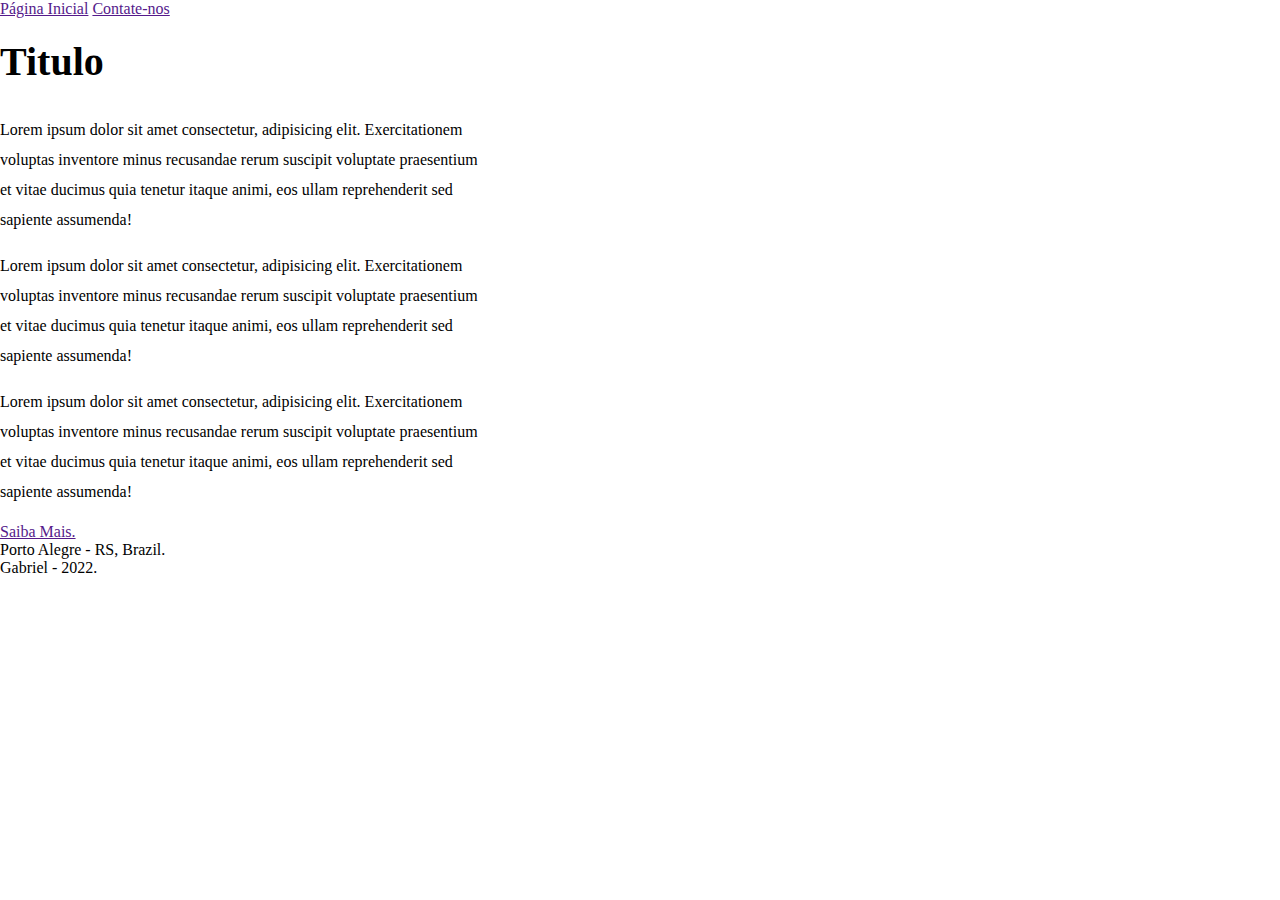
<file: Index.html>
<!DOCTYPE html>
<html lang="en">

<head>
    <meta charset="UTF-8">
    <meta http-equiv="X-UA-Compatible" content="IE=edge">
    <meta name="viewport" content="width=device-width, initial-scale=1.0">
    <link rel="stylesheet" href="Estilo.css">
    <title>Document</title>
</head>

<body>
    <header>
        <nav>
            <a href=''>Página Inicial</a>
            <a href=''>Contate-nos</a>
        </nav>
    </header>
    <main>
        <h1>Titulo</h1>
        <p>Lorem ipsum dolor sit amet consectetur, adipisicing elit. Exercitationem voluptas inventore minus recusandae
            rerum suscipit voluptate praesentium et vitae ducimus quia tenetur itaque animi, eos ullam reprehenderit sed
            sapiente assumenda!</p>
        <p>Lorem ipsum dolor sit amet consectetur, adipisicing elit. Exercitationem voluptas inventore minus recusandae
            rerum suscipit voluptate praesentium et vitae ducimus quia tenetur itaque animi, eos ullam reprehenderit sed
            sapiente assumenda!</p>
        <p>Lorem ipsum dolor sit amet consectetur, adipisicing elit. Exercitationem voluptas inventore minus recusandae
            rerum suscipit voluptate praesentium et vitae ducimus quia tenetur itaque animi, eos ullam reprehenderit sed
            sapiente assumenda!</p>
        <a class="botao" href="">Saiba Mais.</a>
    </main>
    <footer>
        <div>
            Porto Alegre - RS, Brazil.
        </div>
        <div>
            Gabriel - 2022.
        </div>
    </footer>

</body>

</html>
</file>
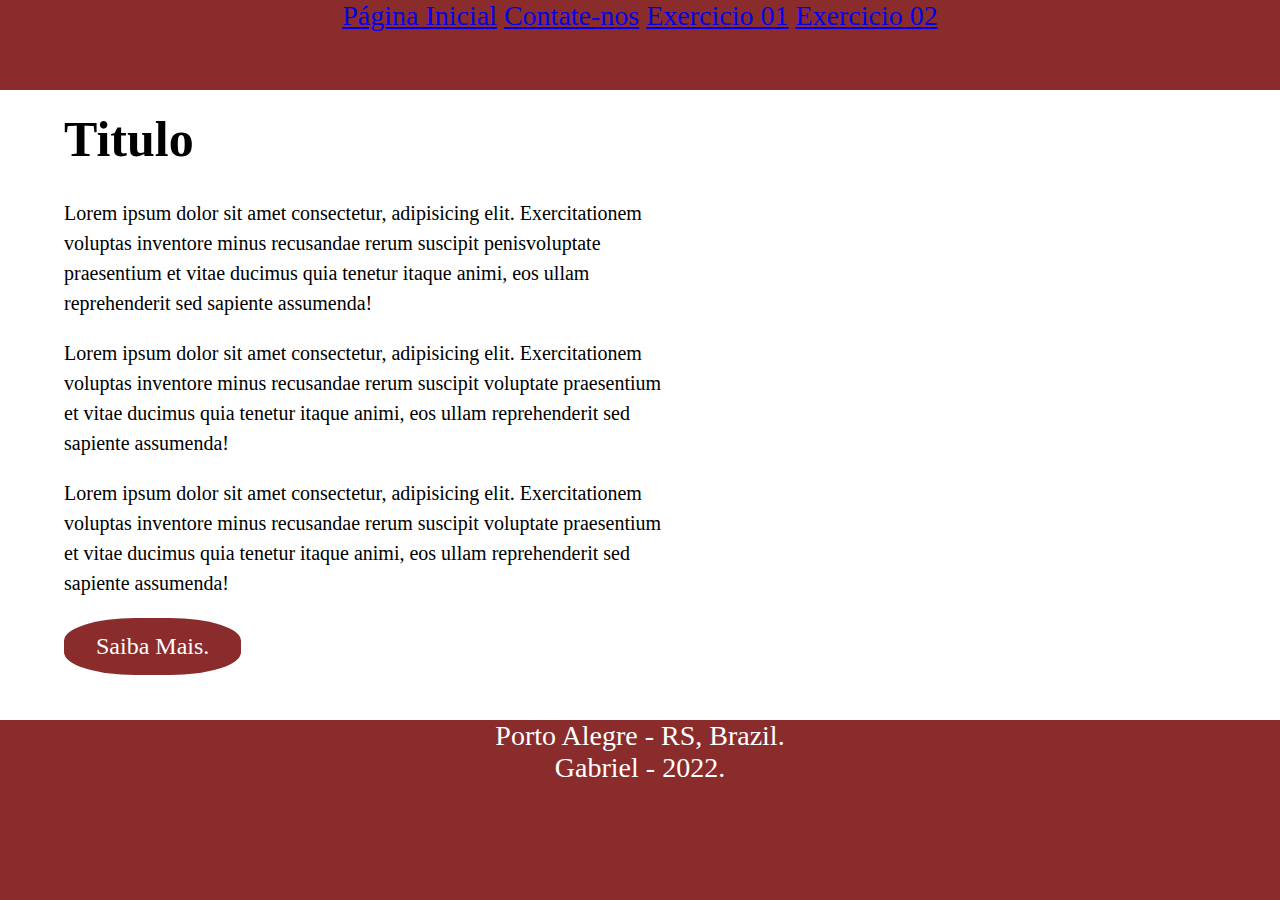
<file: PrimeiraParte/Index.html>
<!DOCTYPE html>
<html lang="en">

<head>
    <meta charset="UTF-8">
    <meta http-equiv="X-UA-Compatible" content="IE=edge">
    <meta name="viewport" content="width=device-width, initial-scale=1.0">
    <link rel="stylesheet" href="Estilo.css">
    <title>Document</title>
</head>

<body>
    <header>
        <nav>
            <a href='Index.html'>Página Inicial</a>
            <a href='Contato.html'>Contate-nos</a>
            <a href='Exercicio01.html'>Exercicio 01</a>
            <a href='Exercicio02.html'>Exercicio 02</a>
        </nav>
    </header>
    <main>
        <h1>Titulo</h1>
        <p>Lorem ipsum dolor sit amet consectetur, adipisicing elit. Exercitationem voluptas inventore minus recusandae
            rerum suscipit penisvoluptate praesentium et vitae ducimus quia tenetur itaque animi, eos ullam reprehenderit sed
            sapiente assumenda!</p>
        <p>Lorem ipsum dolor sit amet consectetur, adipisicing elit. Exercitationem voluptas inventore minus recusandae
            rerum suscipit voluptate praesentium et vitae ducimus quia tenetur itaque animi, eos ullam reprehenderit sed
            sapiente assumenda!</p>
        <p>Lorem ipsum dolor sit amet consectetur, adipisicing elit. Exercitationem voluptas inventore minus recusandae
            rerum suscipit voluptate praesentium et vitae ducimus quia tenetur itaque animi, eos ullam reprehenderit sed
            sapiente assumenda!</p>
        <a class="botao" href="">Saiba Mais.</a>
    </main>
    <footer>
        <div>
            Porto Alegre - RS, Brazil.
        </div>
        <div>
            Gabriel - 2022.
        </div>
    </footer>

</body>

</html>
</file>
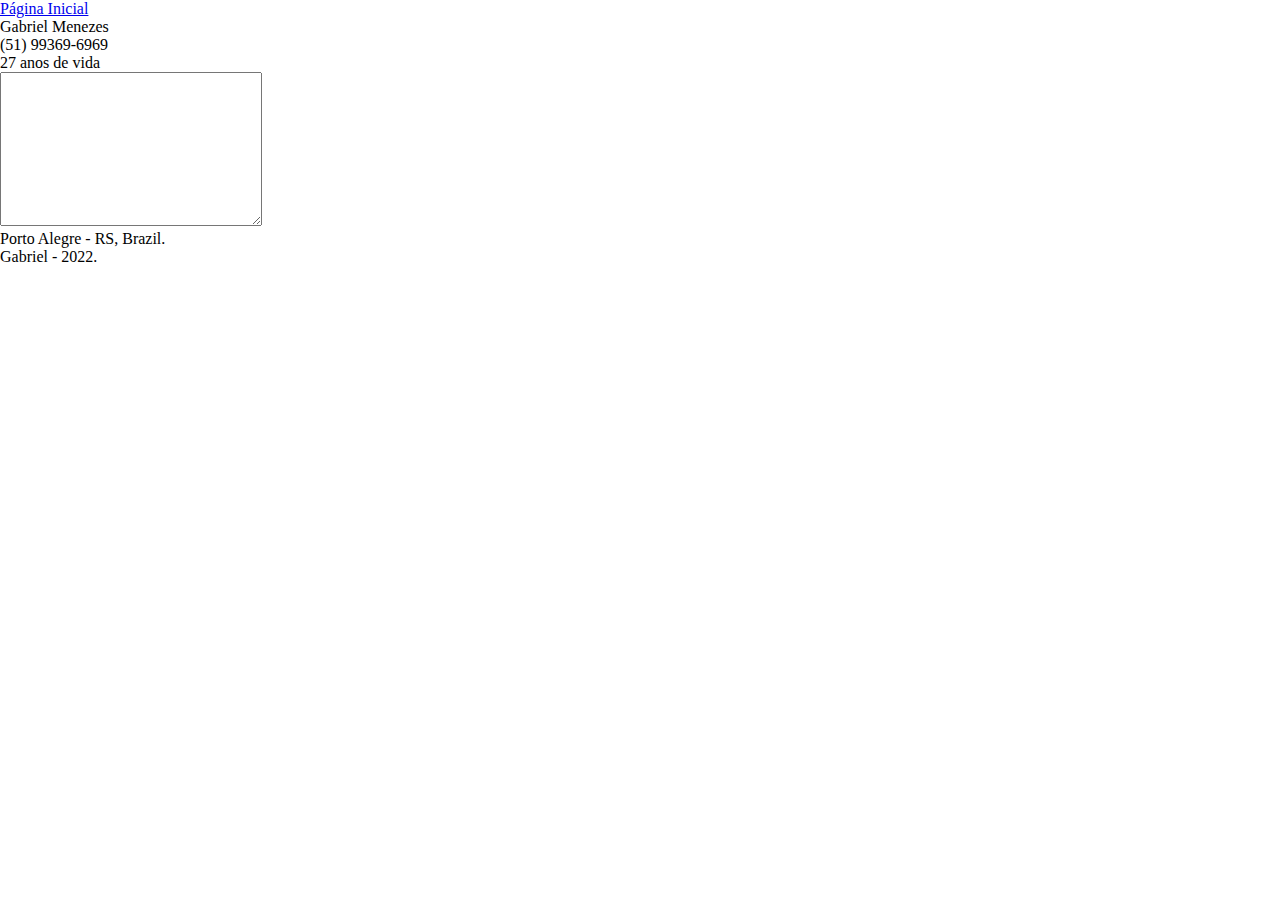
<file: Contato.html>
<!DOCTYPE html>
<html lang="en">

<head>
    <meta charset="UTF-8">
    <meta http-equiv="X-UA-Compatible" content="IE=edge">
    <meta name="viewport" content="width=device-width, initial-scale=1.0">
    <link rel="stylesheet" href="Estilo.css">
    <title>Contate-nos</title>
</head>

<body>
    <form action="https://api-dwi.herokuapp.com/api/examples" method="post">
        <header>
            <nav>
                <a href='Index.html'>Página Inicial</a>
            </nav>
        </header>

        <body>

            <main class="contato">
                <li>Gabriel Menezes
                </li>
                <li>(51) 99369-6969
                </li>
                <li> 27 anos de vida
                </li>
                <div>
                    <textarea name="history" id="history" cols="30" rows="10"></textarea>
                </div>
            </main>
            </div>
        </body>
        <footer>
            <div>
                Porto Alegre - RS, Brazil.
            </div>
            <div>
                Gabriel - 2022.
            </div>
        </footer>
</body>

</html>
</file>
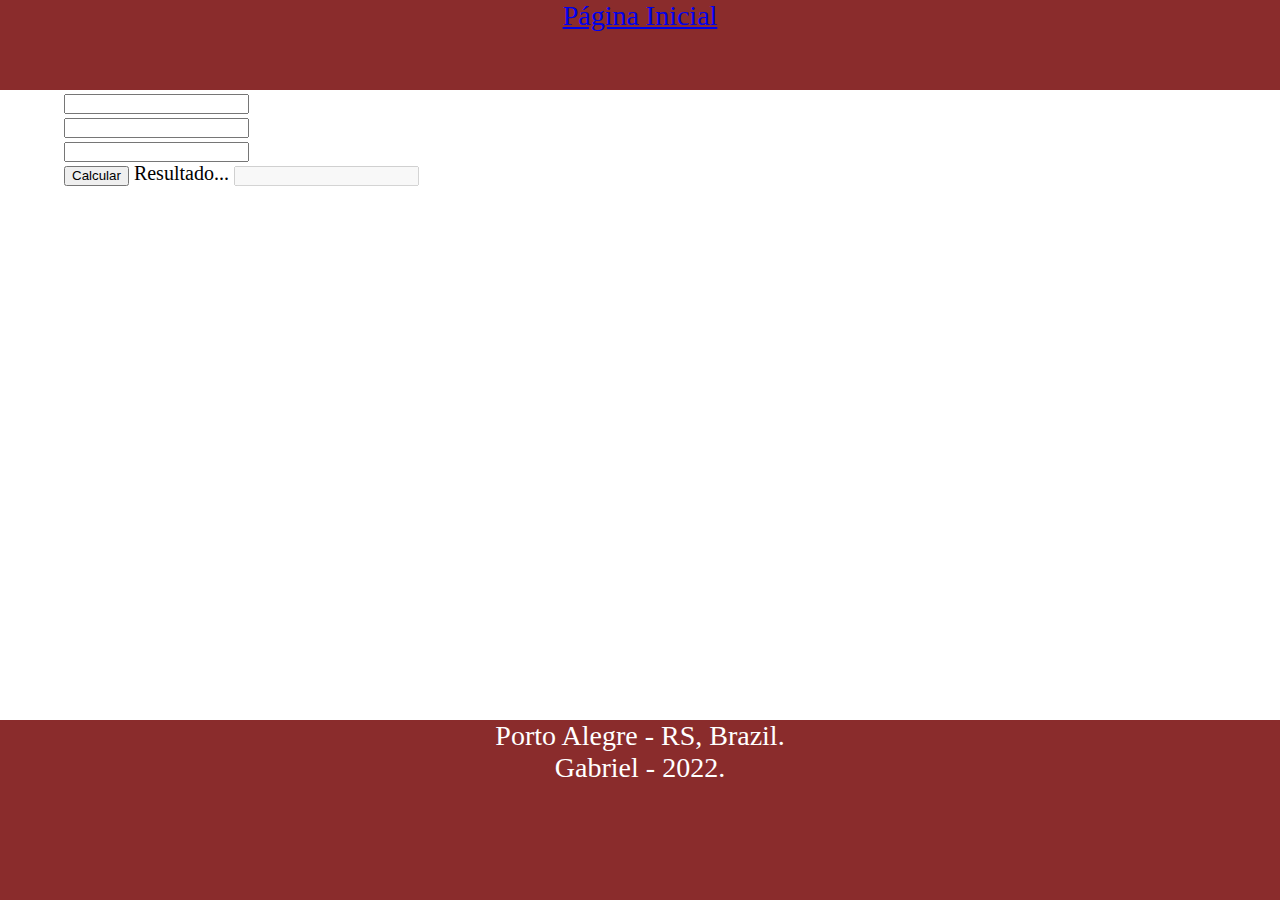
<file: PrimeiraParte/Exercicio01.html>
<!DOCTYPE html>
<html lang="en">

<head>
    <meta charset="UTF-8">
    <meta http-equiv="X-UA-Compatible" content="IE=edge">
    <meta name="viewport" content="width=device-width, initial-scale=1.0">
    <link rel="stylesheet" href="Estilo.css">
    <script src="E01.js"></script>
    <title>Contate-nos</title>
</head>

<body>
    <header>
        <nav>
            <a href='Index.html'>Página Inicial</a>
        </nav>
    </header>

    <main>
        <input type="text" name="" id="numero_01"> <br>
        <input type="text" name="" id="numero_02"> <br>
        <input type="text" name="" id="numero_03"> <br>
        <button onclick="calcular()" id="btn_01">Calcular</button>
        Resultado...
        <input type="text" disabled name="" id="input_resultado"> <br>
        <div id="Resultado">

        </div>
    </main>
    <footer>
        <div>
            Porto Alegre - RS, Brazil.
        </div>
        <div>
            Gabriel - 2022.
        </div>
    </footer>
</body>
</html>
</file>
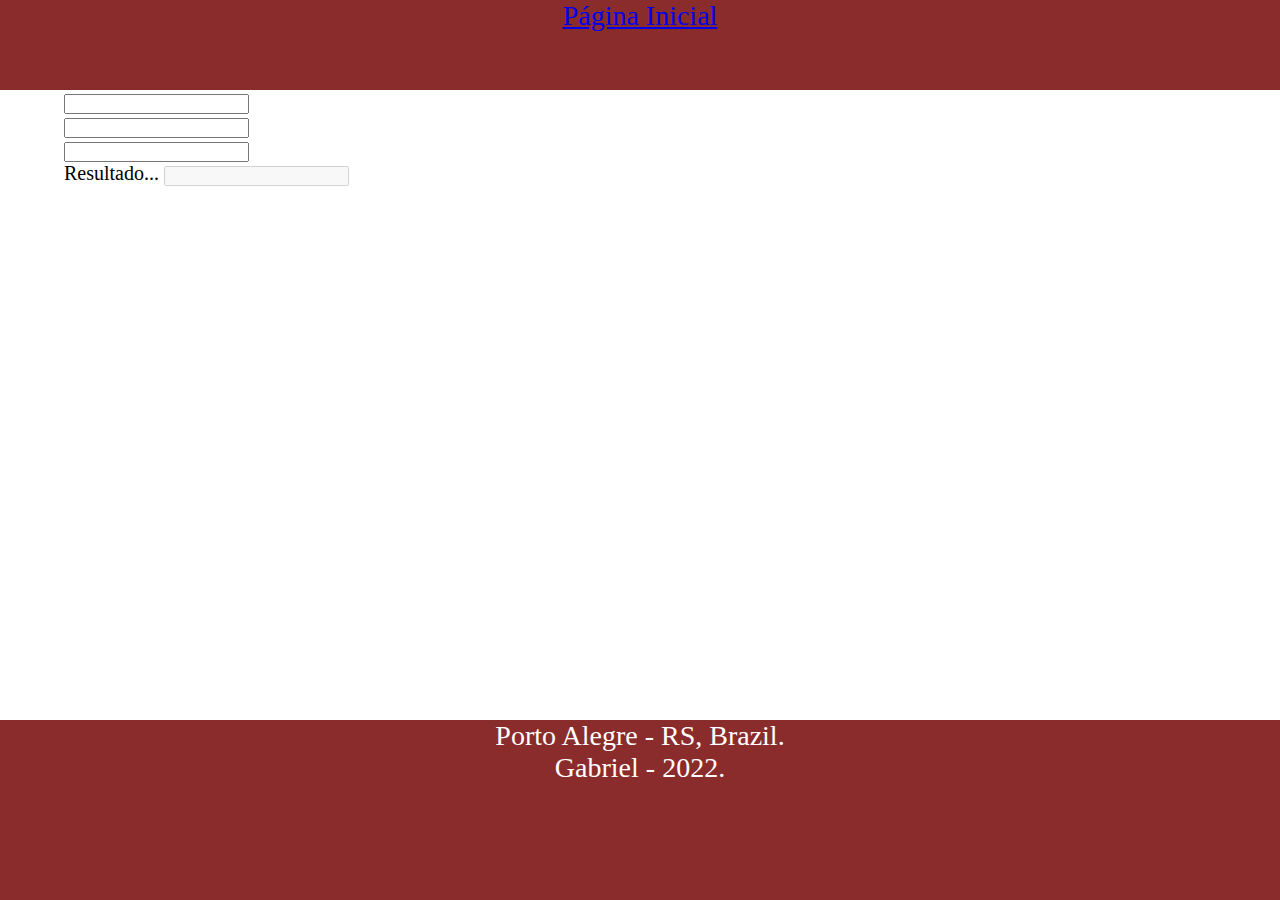
<file: PrimeiraParte/Exercicio02.html>
<!DOCTYPE html>
<html lang="en">

<head>
    <meta charset="UTF-8">
    <meta http-equiv="X-UA-Compatible" content="IE=edge">
    <meta name="viewport" content="width=device-width, initial-scale=1.0">
    <link rel="stylesheet" href="Estilo.css">
    <script scr="E02.js"></script>
    <title>Contate-nos</title>
</head>

<body>
    <header>
        <nav>
            <a href='Index.html'>Página Inicial</a>
        </nav>
    </header>

    <main>
        <input type="text" name="" id="numero_01"> <br>
        <input type="text" name="" id="numero_02"> <br>
        <input type="text" name="" id="numero_03"> <br>
        Resultado...
        <input type="text" disabled name="" id="input_resultado"> <br>
        <div id="Resultado">


    </main>
    <footer>
        <div>
            Porto Alegre - RS, Brazil.
        </div>
        <div>
            Gabriel - 2022.
        </div>
    </footer>
</body>

</html>
</file>
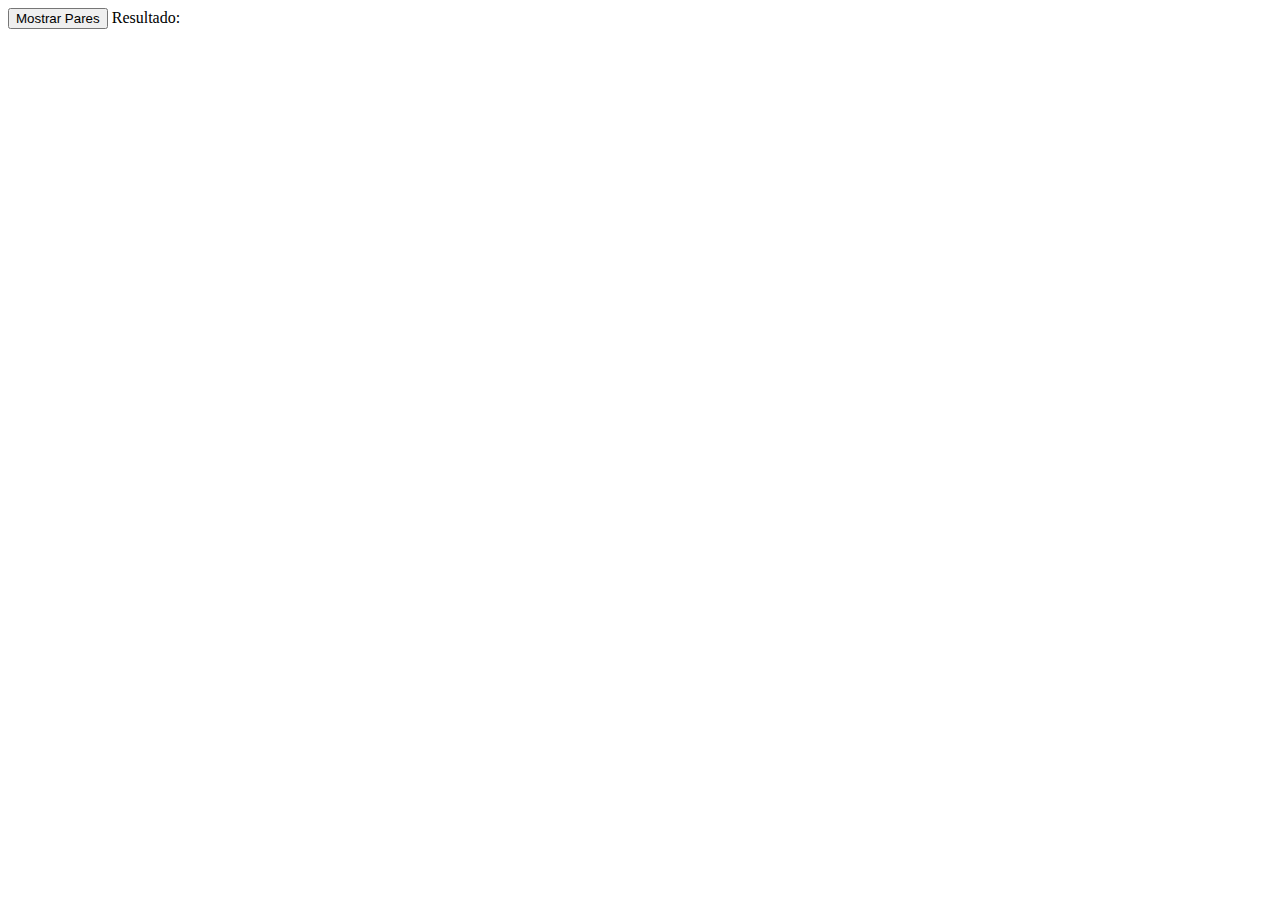
<file: SegundaParte/01.html>
<!DOCTYPE html>
<html lang="en">

<head>
    <meta charset="UTF-8">
    <meta http-equiv="X-UA-Compatible" content="IE=edge">
    <meta name="viewport" content="width=device-width, initial-scale=1.0">
    <script scr="01.js"></script>
    <title>Document</title>
</head>

<body>
    <button onclick="executar()">Mostrar Pares</button>
    Resultado:
    <div id="resultado"></div>


</body>

</html>
<script>
    function executar() {
        const divResultado = document.getElementById("resultado")
        for (let index = 0; index <= 100; index += 2) {
            divResultado.innerHTML = divResultado.innerHTML + index + " "
        }
    }
</script>
</file>
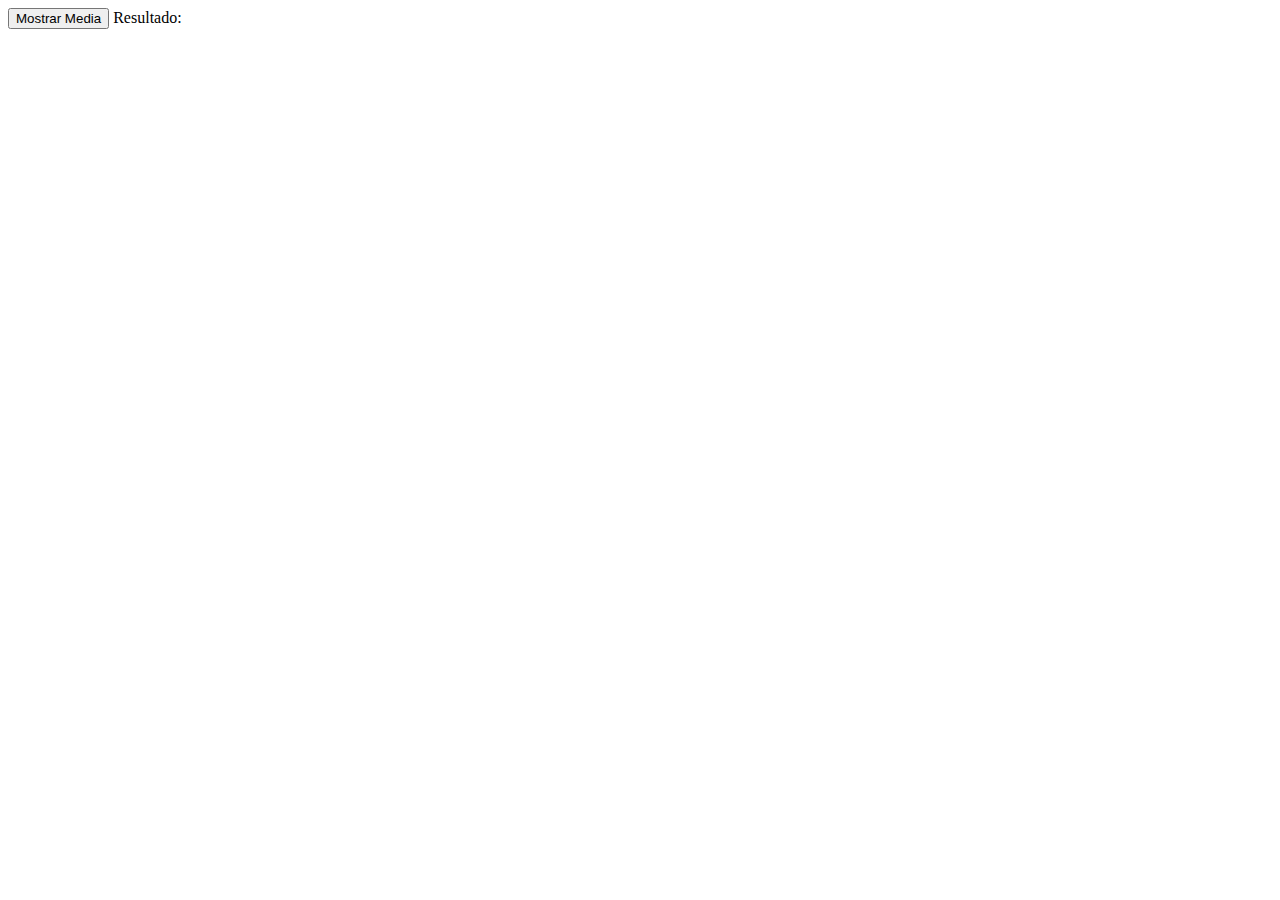
<file: SegundaParte/02.html>
<!DOCTYPE html>
<html lang="en">
<head>
    <meta charset="UTF-8">
    <meta http-equiv="X-UA-Compatible" content="IE=edge">
    <meta name="viewport" content="width=device-width, initial-scale=1.0">
    <script scr="02.js"></script>
    <title>Document</title>
</head>
<body>
    <button onclick="executar()">Mostrar Media</button>
    Resultado:
    <div id="resultado"></div>
</body>
</html>
</file>
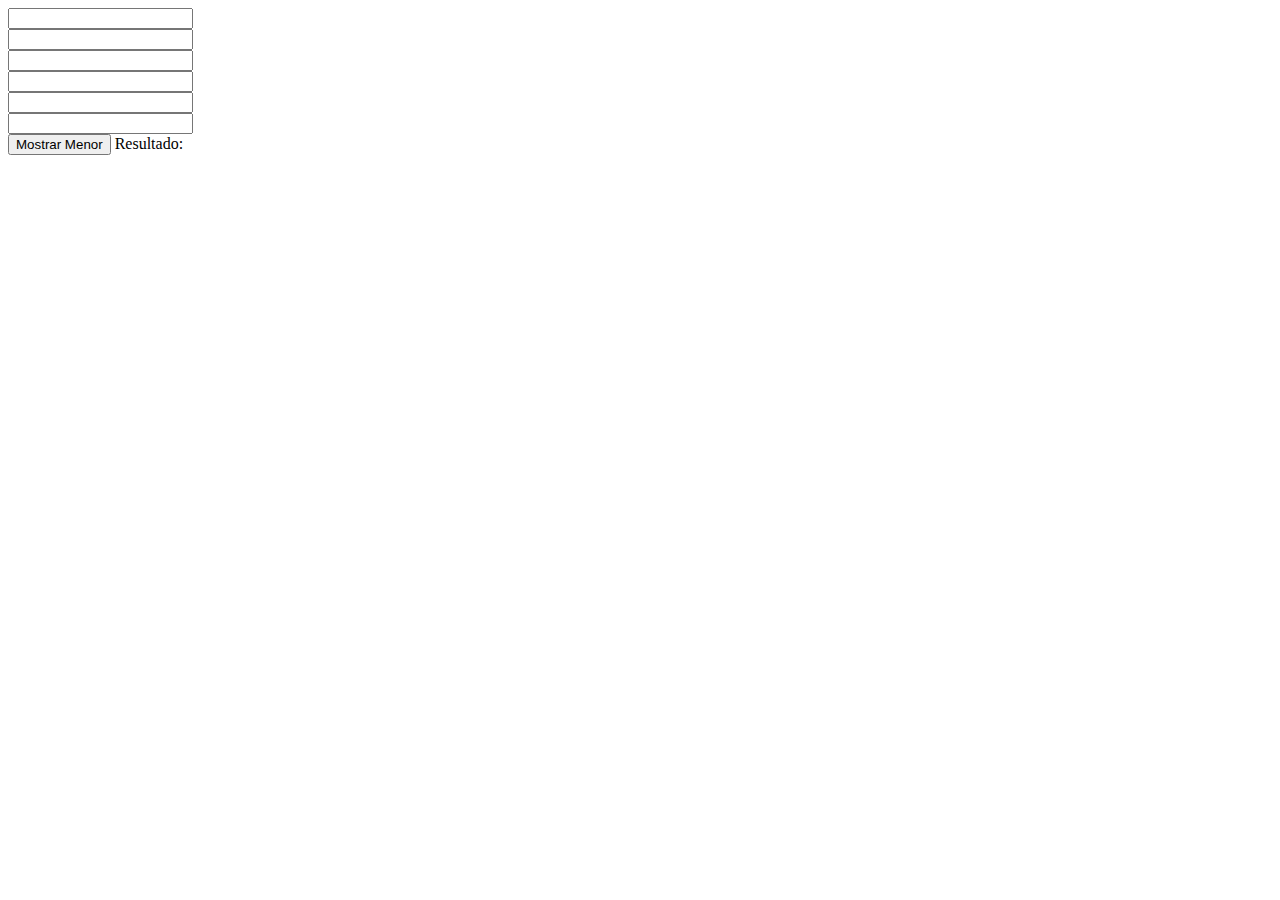
<file: SegundaParte/03.html>
<!DOCTYPE html>
<html lang="en">
<head>
    <meta charset="UTF-8">
    <meta http-equiv="X-UA-Compatible" content="IE=edge">
    <meta name="viewport" content="width=device-width, initial-scale=1.0">
    <script src="03.js"></script>
    <title>Document</title>
</head>
<body>
    <input type="number" name="" id="numero_01"> <br>
    <input type="number" name="" id="numero_02"> <br>
    <input type="number" name="" id="numero_03"> <br>
    <input type="number" name="" id="numero_04"> <br>
    <input type="number" name="" id="numero_05"> <br>
    <input type="number" name="" id="numero_06"> <br>
    <button onclick="executar()">Mostrar Menor</button>
    Resultado:
    <div id="resultado"></div>
    
</body>
</html>
</file>
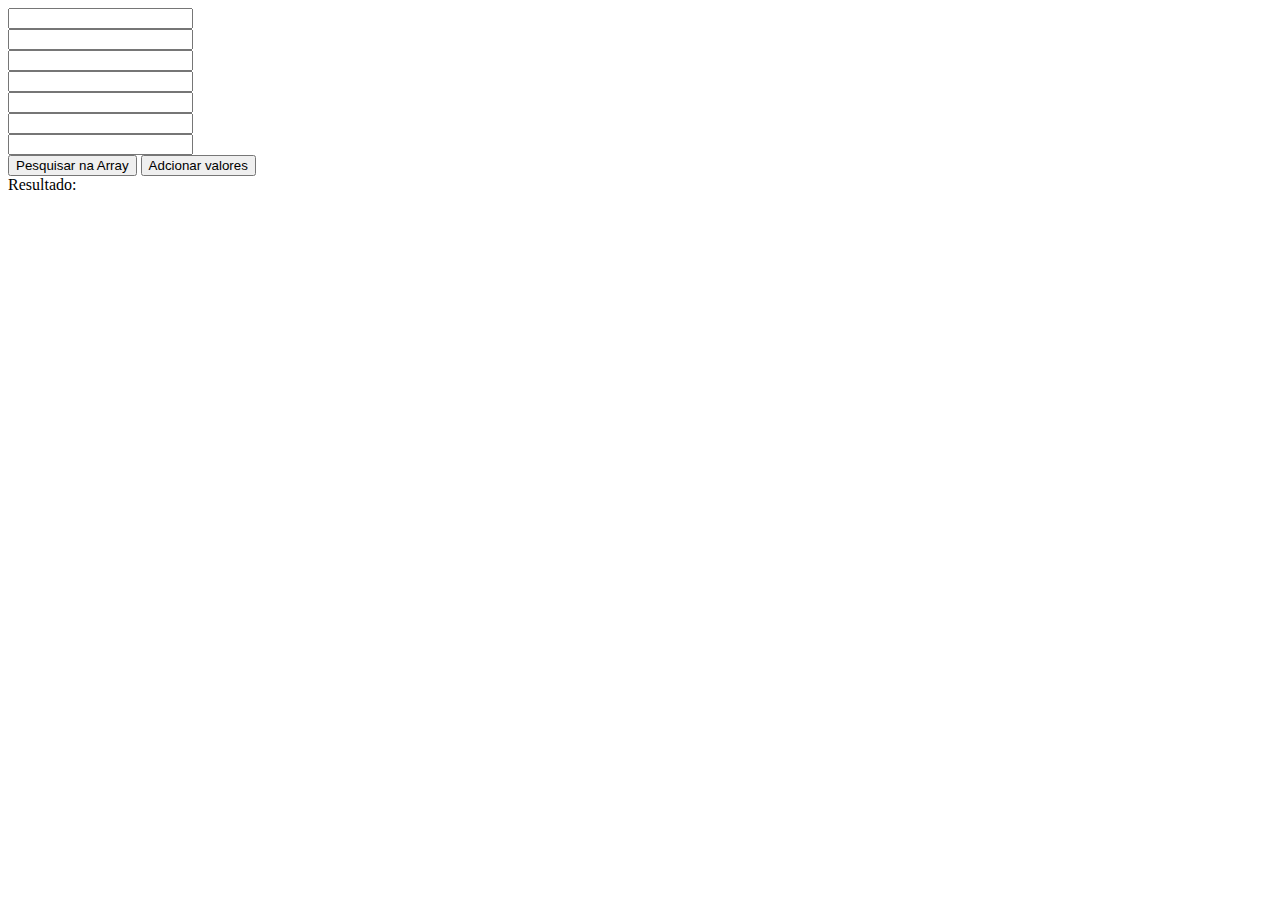
<file: SegundaParte/06.html>
<!DOCTYPE html>
<html lang="en">
<head>
    <meta charset="UTF-8">
    <meta http-equiv="X-UA-Compatible" content="IE=edge">
    <meta name="viewport" content="width=device-width, initial-scale=1.0">
    <script src="06.js"></script>
    <title>Document</title>
</head>
<body>
    <input type="number" name="" id="numero_01"> <br>
    <input type="number" name="" id="numero_02"> <br>
    <input type="number" name="" id="numero_03"> <br>
    <input type="number" name="" id="numero_04"> <br>
    <input type="number" name="" id="numero_05"> <br>
    <input type="number" name="" id="numero_06"> <br>
    <input type="number" name="" id="busca"> <br>
    <button onclick="pesquisar()">Pesquisar na Array</button>
    <button onclick="executar()">Adcionar valores</button>
    <br>
    Resultado:
    <div id="resultado"></div>
</body>
</html>
</file>
<file: Estilo.css>
* {
    margin-top: 0px;
    padding-top: 0px;
    font-size: 20;
}

html,
body {
    height: 100vh;
    margin: 0px;
}

h1,h2,h3{
    max-width: 60ch;
    margin:20px 0 30px 0;
    font-weight: 700;
}
h1{
    font-size: 2.5em;
}
p{
    max-width: 60ch;
    line-height: 30px;
}

#site{
    height: 100%;
    display: flex;
    
}
</file>
<file: PrimeiraParte/Estilo.css>
* {
    margin-top: 0px;
    padding-top: 0px;
    font-size: 28;
}

html,
body {
    
    height: 100vh;
    margin: 0px;
}

h1,h2,h3{
    max-width: 60ch;
    margin:20px 0 30px 0;
    font-weight: 700;
}
h1{
    font-size: 2.5em;
}
p{
    max-width: 60ch;
    line-height: 30px;
}

#site{
    height: 100%;
    display: flex;
    
}
.botao{
    background-color:rgb(138, 44, 44);
    border-radius:40%;
    border-color: black;
    color: white;
    padding: 15px 32px;
    text-align: center;
    text-decoration: none;
    display: inline-block;
    font-size: 24px;
}
header{
    position: fixed;
    left: 0;
    top: 0;
    width: 100%;
    height: 10%;
    background-color: rgb(138, 44, 44);
    color: white;
    text-align: center;
    font-size: 28px  
}
main{
    position: absolute;
    top: 10%;
    font-size: 20px;
    left: 5%;
    color:black;
}
footer{
    position: fixed;
    left: 0;
    bottom: 0;
    width: 100%;
    height: 20%;
    background-color: rgb(138, 44, 44);
    color: white;
    text-align: center;  
    font-size: 28px  
}
.contato{
    left: 10%;
    font-size: 30;
}
</file>
